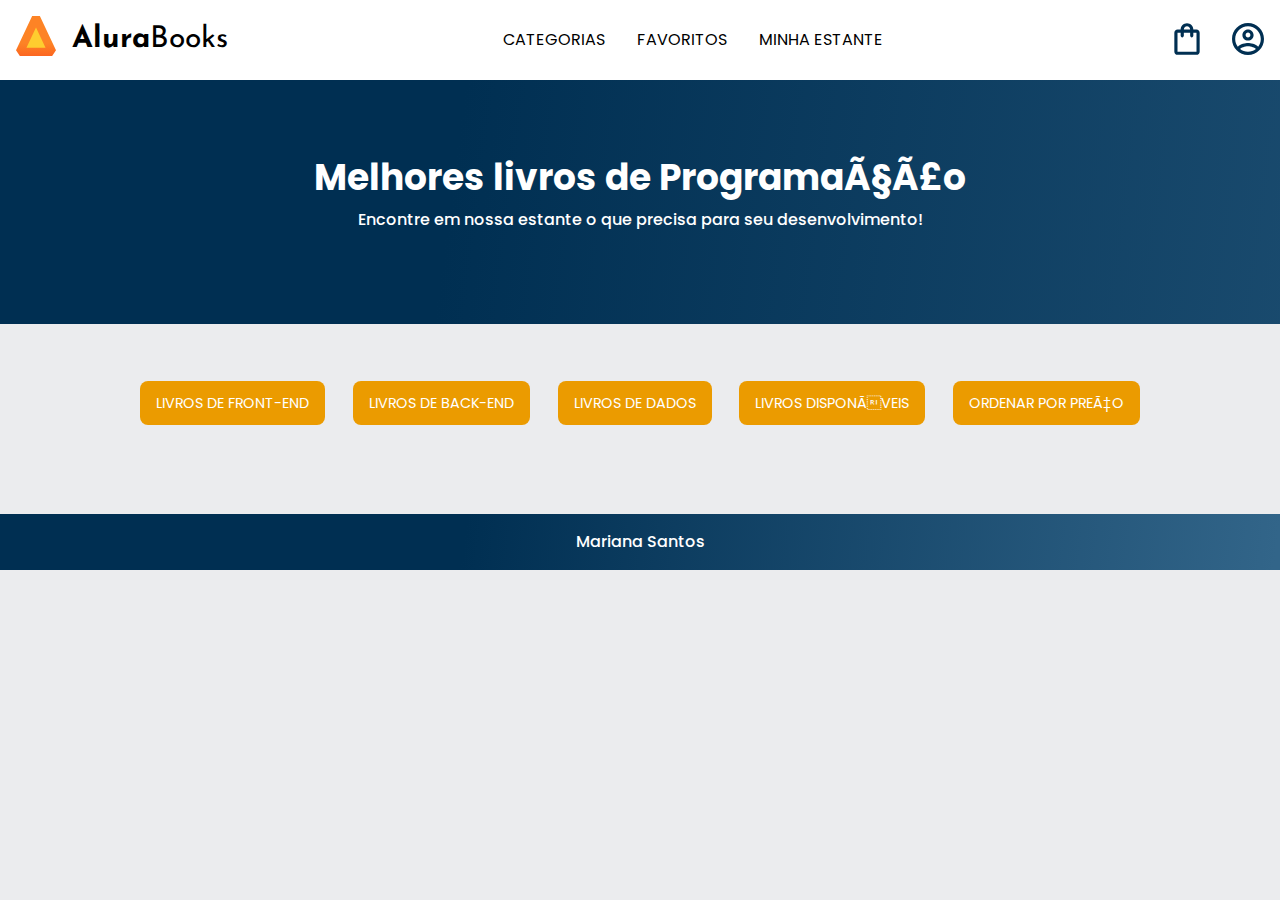
<file: livros.html>
<!DOCTYPE html>
<html lang="pt-br">

<head>
  <meta metacharset="UTF-8" />
  <meta http-equiv="X-UA-Compatible" content="IE=edge" />
  <meta name="viewport" content="width=device-width, initial-scale=1.0" />
  <title>AluraBooks</title>

  <link rel="stylesheet" href="css/reset.css">
  <link rel="stylesheet" href="css/global.css">
  <link rel="stylesheet" href="/css/livros.css">

  <link rel="icon" type="image/png" href="img/Logo.svg">
</head>

<body>
  <header class="cabecalho">
    <div class="container">
      <input type="checkbox" id="menu" class="container__botao">
      <label for="menu" class="container__rotulo">
        <span class="cabecalho__menu-hamburguer container__imagem"></span>
      </label>

      <ul class="lista-menu">
        <li class="lista-menu__titulo">Categorias</li>
        <li class="lista-menu__item">
          <a href="#" class="lista-menu__link">PROGRAMAÇÃO</a>
        </li>
        <li class="lista-menu__item">
          <a href="#" class="lista-menu__link">FRONT-END</a>
        </li>
        <li class="lista-menu__item">
          <a href="#" class="lista-menu__link">INFRAESTRUTURA</a>
        </li>
        <li class="lista-menu__item">
          <a href="#" class="lista-menu__link">BUSINESS</a>
        </li>
        <li class="lista-menu__item">
          <a href="#" class="lista-menu__link">DESIGN & UX</a>
        </li>
      </ul>

      <img class="container__imagem-logo" src="img/Logo.svg" alt="Logo AluraBooks">
      <h1 class="container__titulo"><b class="container__titulo--negrito">Alura</b>Books</h1>
    </div>

    <ul class="opcoes">
      <input type="checkbox" id="opcoes-menu" class="opcoes__botao">
      <label for="opcoes-menu" class="opcoes__rotulo">
        <li class="opcoes__item">Categorias</li>
      </label>

      <ul class="lista-menu">
        <li class="lista-menu__item">
          <a href="#" class="lista-menu__link">PROGRAMAÇÃO</a>
        </li>
        <li class="lista-menu__item">
          <a href="#" class="lista-menu__link">FRONT-END</a>
        </li>
        <li class="lista-menu__item">
          <a href="#" class="lista-menu__link">INFRAESTRUTURA</a>
        </li>
        <li class="lista-menu__item">
          <a href="#" class="lista-menu__link">BUSINESS</a>
        </li>
        <li class="lista-menu__item">
          <a href="#" class="lista-menu__link">DESIGN & UX</a>
        </li>
      </ul>

      <li class="opcoes__item"><a href="#" class="opcoes__link">Favoritos</a></li>
      <li class="opcoes__item"><a href="#" class="opcoes__link">Minha estante</a></li>
    </ul>

    <div class="container">
      <a href="#"><img src="img/Favoritos.svg" alt="Meus favoritos"
          class="container__imagem container__imagem-tranparente"></a>

      <a href="#" class="container__link">
        <img src="img/Compras.svg" alt="Carrinho de compras" class="container__imagem">
        <p class="container__texto">Minha sacola</p>
      </a>
      <a href="#" class="container__link">
        <img src="img/Usuario.svg" alt="Meu perfil" class="container__imagem">
        <p class="container__texto">Meu perfil</p>
      </a>
    </div>
  </header>

  <section class="banner">
    <h2 class="banner__titulo">Melhores livros de Programação</h2>
    <p class="banner__texto">Encontre em nossa estante o que precisa para seu desenvolvimento!</p>
  </section>

  <nav class="wrap" style="max-width: 1000px;">
    <ul class="nav">
      <li><button class="btn btn-front" href="#" id="btnFiltrarLivrosFront" value="front-end">LIVROS DE
          FRONT-END</button>
      </li>
      <li><button class="btn btn-back" href="#" id="btnFiltrarLivrosBack" value="back-end">LIVROS DE BACK-END</button>
      </li>
      <li><button class="btn btn-dados" href="#" id="btnFiltrarLivrosDados" value="dados">LIVROS DE DADOS</button></li>
      <li><button class="btn btn-disponiveis" href="#" id="btnLivrosDisponiveis" value="disponivel">LIVROS
          DISPONÍVEIS</button></li>
      <li><button class="btn btn-ordenacao" href="#" id="btnOrdenarPorPreco">ORDENAR POR PREÇO</button></li>
    </ul>
  </nav>

  <section id="valor_total_livros_disponiveis">

  </section>

  <section class="livros wrap" id="livros">

  </section>

  <footer class="rodape">
    <p>Mariana Santos</p>
  </footer>

  <script src="/js/main.js"></script>
  <script src="/js/metodoForEach.js"></script>
  <script src="/js/metodoMap.js"></script>
  <script src="/js/metodoFilter.js"></script>
  <script src="/js/metodoSort.js"></script>
  <script src="/js/metodoReduce.js"></script>
</body>

</html>
</file>
<file: css/global.css>
@import url('https://fonts.googleapis.com/css2?family=Inter:ital,opsz,wght@0,14..32,100..900;1,14..32,100..900&family=Krona+One&family=Montserrat:ital,wght@0,100..900;1,100..900&family=Poppins:ital,wght@0,100;0,200;0,300;0,400;0,500;0,600;0,700;0,800;0,900;1,100;1,200;1,300;1,400;1,500;1,600;1,700;1,800;1,900&display=swap');
@import url('https://fonts.googleapis.com/css2?family=Josefin+Sans:ital,wght@0,100..700;1,100..700&display=swap');

@import url(/css/indexCSS/header.css);
@import url(/css/indexCSS/banner.css);
@import url(/css/indexCSS/carrossel.css);
@import url(/css/indexCSS/contato.css);
@import url(/css/indexCSS/topicos.css);
@import url(/css/indexCSS/rodape.css);

:root {
    --cor-background: #EBECEE;
    --cor-base: #FFFFFF;
    --cor-base2: #000;
    --cor-base3: #474646;
    --cor-base4: #858585;
    --cor-footer: #f9f9f9;
    --cor-destaque: #EB9B00;
    --cor-destaque-hover: #f2a409;
    --cor-titulo: #002f52;
    --gradient: linear-gradient(97.54deg, #002f52 35.49%, #326589 165.37%);
    --fonte-principal: "Poppins", sans-serif;
    --fonte-secundaria: "Josefin Sans";
    --shadow: rgba(117, 119, 121, 0.2) 0px 8px 24px;
}

body {
    background-color: var(--cor-background);
    font-family: var(--fonte-principal);
    font-size: 16px;
}
</file>
<file: css/livros.css>
@import url('https://fonts.googleapis.com/css2?family=Poppins:ital,wght@0,500;0,700;1,400&display=swap');

:root {
  --bg-color: #ffffff;
  --button-color: #326589;
  --text-title-color: #012038;
  --text-description-color: #fc6621;
  --text-price-color: #002f52;
  --text-author-color: #858585;
  --text-tag-color: #9c9c9c;

  --cor-destaque: #EB9B00;
  --cor-destaque-hover: #f2a409;
}

/* --text-title-color: #fc6621; */

body {
  font-family: 'Poppins';
}

.wrap {
  width: 1280px;
  margin: 0 auto;
}

.banner {
  padding: 5em 0;
}

.nav {
  display: flex;
  justify-content: space-between;
  align-items: center;
  height: 30px;
  margin: 4rem 0;
}

.btn {
  background-color: var(--cor-destaque);
  border: none;
  cursor: pointer;
  height: 44px;
  text-decoration: none;
  color: #fff;
  padding: 10px 16px;
  border-radius: 8px;
  font-size: 0.9rem;
  font-family: 'Poppins';
  font-style: normal;
  font-weight: 400;
}

.btn:hover {
  background-color: var(--cor-destaque-hover);
  color: #efefef;
  border-radius: 10px;
}

.anim-livro {
  margin: 0.4em 1em 0 0.4em;
  transform: scale(1);
  transition: 0.5s;
}

.anim-livro:hover {
    transform: scale(1.02);
    transition: 0.5s;
}

.livros {
  display: flex;
  justify-content: center;
  flex-wrap: wrap;
}

.livro {
  margin: 1.5em;
  width: 250px;
  display: flex;
  flex-direction: column;
  justify-content: space-between;
  height: 600px;
  margin-bottom: 1rem;
}

.livro__imagens {

}

.indisponivel {
  opacity: 0.3;
}

.livro__titulo {
  color: var(--text-title-color);
  font-weight: 700;
  font-size: 18px;
  text-align: center;
  line-height: 24px;
}

.livro__descricao {
  text-align: center;
  font-size: 18px;
  color: var(--text-author-color);
  margin: 1rem 0;
}

.livro__preco {
  text-align: center;
  font-size: 24px;
  font-weight: 700;
  color: var(--text-price-color);
}

.tags {
  display: flex;
  flex-wrap: wrap;
  justify-content: start;
  margin-top: 1rem;
  margin-left: 0.5rem;
}

.tag {
  text-align: left;
  font-size: 14px;
  font-weight: 500;
  color: var(--text-description-color);
  padding: 5px 4px;
  background: #fc662146;
  border-radius: 4px;
  margin-right: 1rem;
}

.livros__disponiveis {
  width: 100%;
  height: 80px;
  background-color: var(--text-description-color);
  margin-top: 1rem;
  text-align: center;

  display: flex;
  justify-content: center;
  align-items: center;
}

.livros__disponiveis p {
  color: #fff;
  font-weight: 500;
  line-height: 24px;
  font-size: 2.5em;
} 

.rodape {
  width: 100%;
  padding: 1em 0;
  background: linear-gradient(96.48deg, #002f52 36.3%, #326589 99.56%);
  margin-top: 2rem;
  text-align: center;

  display: flex;
  justify-content: center;
  align-items: center;
}

.rodape p {
  color: #fff;
  font-weight: 500;
  line-height: 24px;
}
</file>
